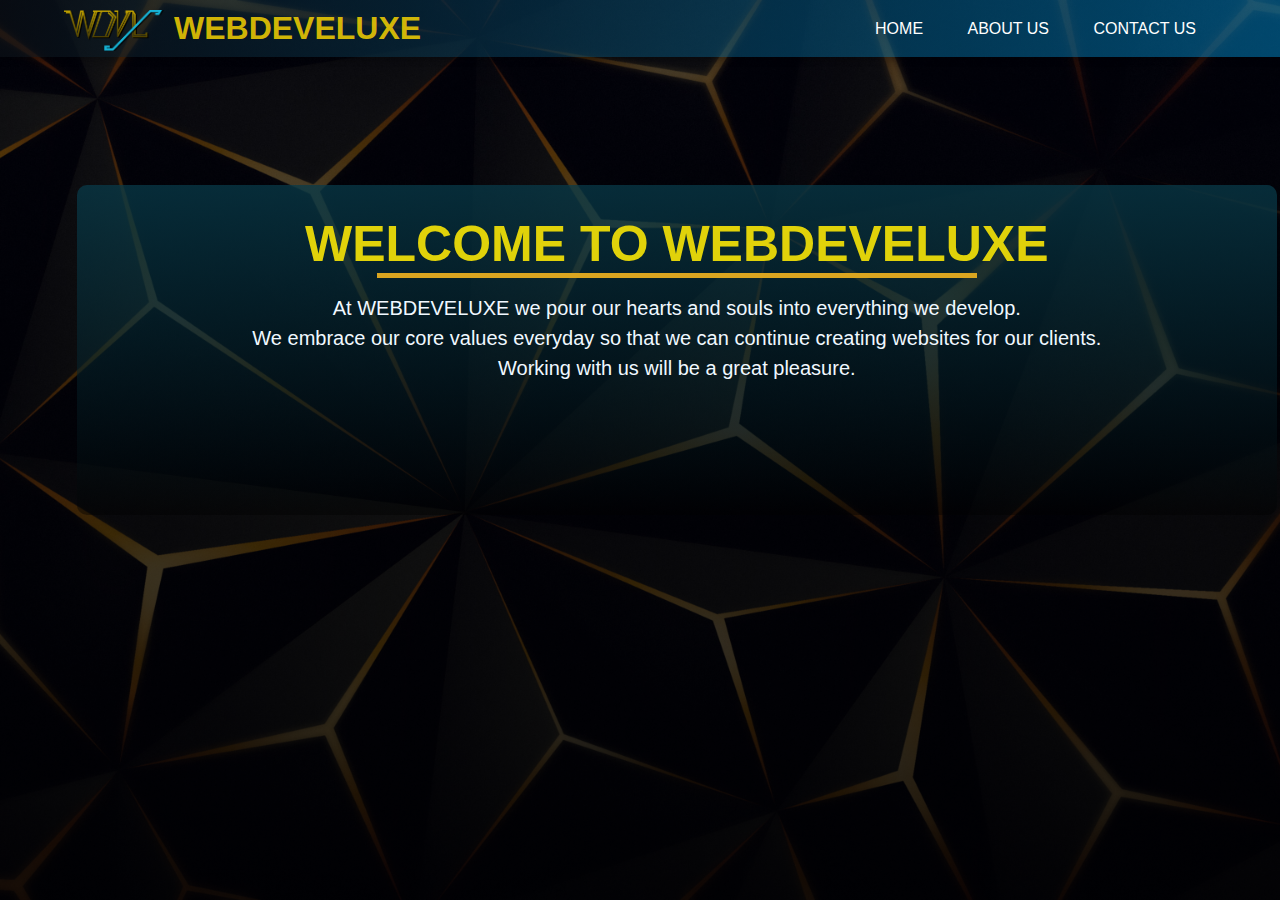
<file: about.html>
<!DOCTYPE html>
<html lang="en">
<head>
    <meta charset="UTF-8">
    <meta http-equiv="X-UA-Compatible" content="IE=edge">
    <meta name="viewport" content="width=device-width, initial-scale=1.0">
    <title>WEBDEVELUXE-ABOUT US</title>
    <link rel="icon" type="image/png" sizes="38x38" href="assets/images/icon.png">
    <link rel="stylesheet" href="assets/style.css">
</head>
<body>
    <div class="banner">
        <div class="navbar">
            <div class="logos">
                <img src="assets/images/logo-wdvlx.png" alt="" class="logo-wdvlx">
                <a href="index.html">
                    <h1 class="logo">WEBDEVELUXE</h1>
                </a>
            </div>
            
            <ul>
                <li class="home_link"><a href="index.html">HOME</a></li>
                <li class="about_link"><a href="about.html">ABOUT US</a></li>
                <li class="contact_link"><a href="contact.html">CONTACT US</a></li>
            </ul>
        </div>
        <div class="about_content">
            <h1>WELCOME TO WEBDEVELUXE</h1>
            <p>At WEBDEVELUXE we pour our hearts and souls into everything we develop. <br>
                We embrace our core values everyday so that we can continue creating websites
                for our clients. <br> Working with us will be a great pleasure.
            </p>
        </div>
    </div>
</body>
</html>
</file>
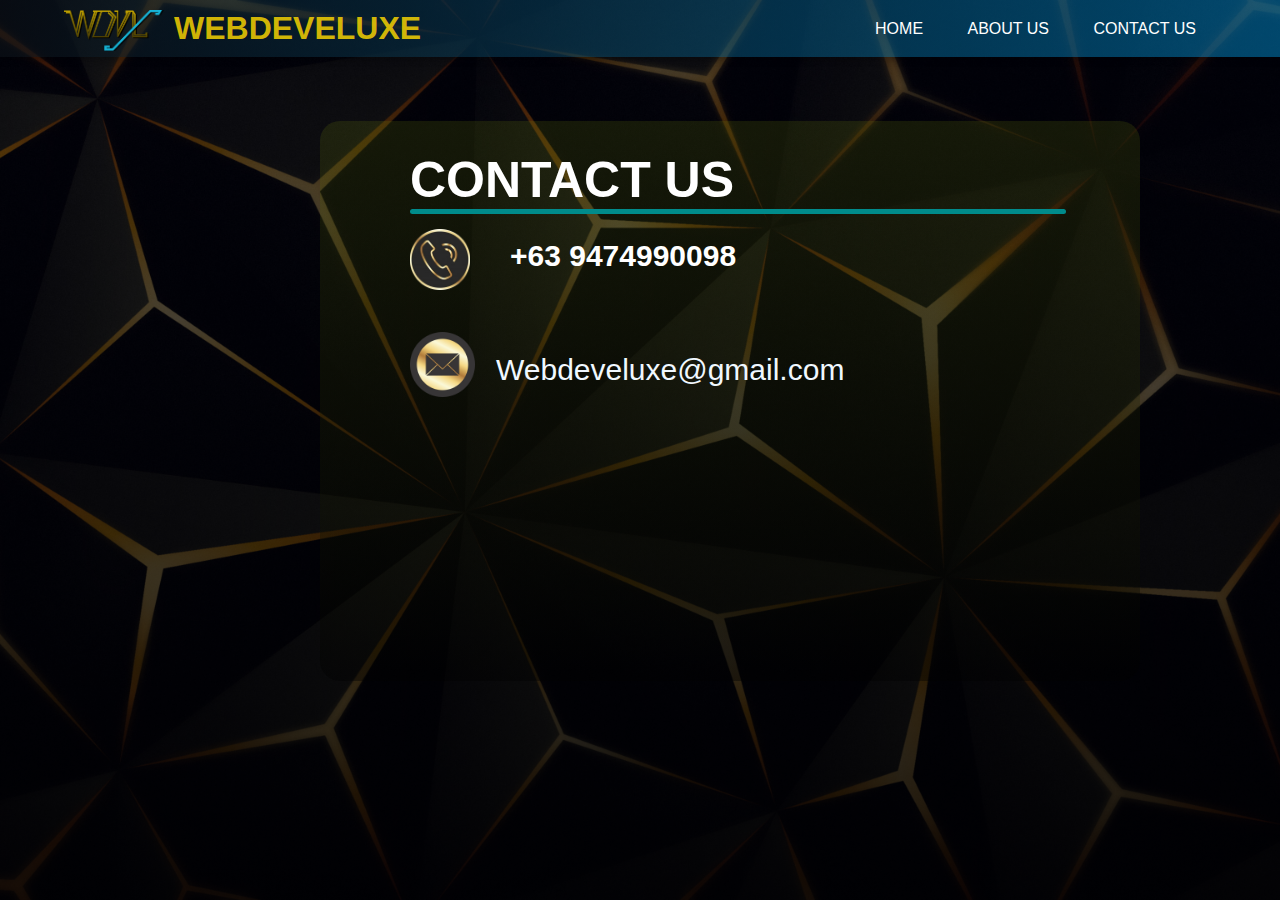
<file: contact.html>
<!DOCTYPE html>
<html lang="en">
<head>
    <meta charset="UTF-8">
    <meta http-equiv="X-UA-Compatible" content="IE=edge">
    <meta name="viewport" content="width=device-width, initial-scale=1.0">
    <title>WEBDEVELUXE-CONTACT US</title>
    <link rel="stylesheet" href="assets/style.css">
    <link rel="icon" type="image/png" sizes="38x38" href="assets/images/icon.png">
</head>
<body>
    <div class="banner">
        <div class="navbar">
            <div class="logos">
                <img src="assets/images/logo-wdvlx.png" alt="" class="logo-wdvlx">
                <a href="index.html">
                    <h1 class="logo">WEBDEVELUXE</h1>
                </a>
            </div>
            
            <ul>
                <li class="home_link"><a href="index.html">HOME</a></li>
                <li class="about_link"><a href="about.html">ABOUT US</a></li>
                <li class="contact_link"><a href="contact.html">CONTACT US</a></li>
            </ul>
        </div>
        <div class="contact_section">
            <h1>CONTACT US</h1>
            <div class="contact_no">
                <img src="assets/images/contact-icon.png">
                <p>+63 9474990098</p><!--sinsinan number-->
            </div>
            <div class="email">
                <img src="assets/images/email-icon.png">
                <p>Webdeveluxe@gmail.com</p><!--sinsinan email-->
            </div>
        </div>
    </div>
</body>
</html>
</file>
<file: assets/style.css>
@import 'about.css'; 
@import 'contact.css';
*{
    margin: 0;
    padding: 0;
    font-family: sans-serif;
    
}
.banner{
    width: 100%;
    height: 100vh;
    background-image: linear-gradient(rgba(0, 0, 0, 0.63), rgba(0, 0, 0, 0.856)),url(images/BACKGROUND.jpg);
    background-size: cover;
    background-position: center;
    
}

.navbar{
    background-image: linear-gradient(-90deg, #00aeff67, #0c12189a);
    width: 100%;
    margin: auto;
    padding: 10px 0;
    display: flex;
    align-items: center;
    justify-content: space-between;
    box-shadow: 0 4px 6px 0 rgba(0,0,0,.2);
    
}
.logos a{
    text-decoration: none;
}

.logo{
    color: rgba(255, 217, 0, 0.829);
    margin-left: 25%;
    /*color: rgb(0, 207, 207);*/
    width: 120px;
    cursor: pointer;
    position: relative;
    transition: .3s;
    padding-left: 120%;
    text-shadow: 0 10px 4px 0 rgba(0, 0, 0, 0.12);
}

.logo:hover{
    transform: translateY(.5rem);
}
.logo-wdvlx{
    max-width: 100px;
    max-height: 170px;
    position: absolute;
    margin-left: 5%;
}

.navbar ul{
    margin-right: 5%;
    
}
.navbar ul li{
    list-style: none;
    display: inline-block;
    margin: 0 20px;
    position: relative;
    
    
}

.navbar ul li a{ 
    text-decoration: none;
    color: white;
    text-transform: uppercase;
    padding: 20px 0px;
   
}

.navbar ul li::after{
    content: '';
    height: 3px;
    width: 0%;
    background: #f59f00;
    position: absolute;
    left: 0;
    bottom: -10px;
    transition: 0.3s;
}

.navbar ul li:hover::after{
    width: 100%;
}
.home_link, .about_link, .contact_link{
    transition: .5s;
}
.home_link:hover{
    transform: translateY(-.25rem);
}
.about_link:hover{
    transform: translateY(-.25rem);
}
.contact_link:hover{
    transform: translateY(-.25rem);
}

/*========================*/
.content{
    /*background-color: #f59f00;*/
    height: 500px;
    position: absolute;
    top:55%;
    transform:translateY(-50%);
    text-align: left;
    color: #fff;
    left: 50%;
    
}
.content h1{
    font-size: 40px;
}

.content p{
    margin: 20px auto;
    font-weight:100;
    line-height: 25px
}


/*========================*/
button{
    width: 200px;
    padding:15px 0;
    text-align: center;
    margin: 20px 10px;
    border-radius: 30px;
    font-weight: bold;
    border: 2px solid #ffd900a4;
    background: transparent;
    color: #fff;
    cursor: pointer;
    position:relative;
    overflow: hidden;
    
}

span{
    background: linear-gradient(rgba(18, 185, 177, 0.644),rgba(255, 217, 0, 0.644));
    height: 100%;
    width: 0;
    border-radius: 30px;
    position:absolute;
    left: 0;
    bottom: 0;
    z-index: -1;
    transition: 0.5s;
}
button:hover span{
    width: 100%;
}
button:hover{
    border: none;
}

/*========================*/
.back-image-jayther, .back-image-daniel{
    max-width: 250px;
}

.image-box-jayther{
    width: 250px;
    height: 300px;
    position: absolute;
    bottom: 0;
    top: 10%;
    left: 2%;
    padding: 20px ;
}
.image-box-daniel{
   
    width: 250px;
    height: 300px;
    position: absolute;
    bottom: 0;
    top: 10%;
    left: 25%;
    padding: 20px ;
}
.image-box-jayther img{
    position: absolute;
    transition: .5s;
}


.image-box-daniel img{
    position: absolute;
    transition: .5s;
}
.image-box-jayther:hover .back-image-jayther{
    transform: translateY(-1rem);
}
.image-box-jayther:hover .jayther-img{
    transform: translateX(-1rem);
}
.image-box-daniel:hover .back-image-daniel{
    transform: translateY(-1rem);
}
.image-box-daniel:hover .daniel-img{
    transform: translateX(1rem);
}
.jayther-img{
    max-width: 300px;
    position: absolute;
    top: 20%;
    left: 0;
    bottom: 0;
}

.daniel-img{
    max-width: 250px;
    position: absolute;
    top: 25%;
    left: 0;
    bottom: 0;
}


/*========================*/
.intro{
    color: rgb(252, 251, 250);
    position: absolute;
    top: 65%;
    width: 590px;
    height: 200px;
    left: 2%;
}

.intro h1{
    font-size: 25px;
    
}

.slider{
    /*background: blue;*/
    width: 600px;
    height: 290px;
    border-radius: 10px;
    overflow: hidden;
   
}

.slides{
    width: 500%;
    height: 500px;
    display: flex;

}
.slides input{
    display: none;
}

.slide img{
    max-width: 600px;
    max-height: 300px;
    top: 10%;
}
.slide{
    width: 20%;
    transition: 2s;
}

.navigation-manual{
    /*background: #fff;*/
    position: absolute;
    width: 500px;
    margin-top: -250px;
    display: flex;
    justify-content: center;
}
.manual-btn{
    /*background: rgb(136, 30, 30);*/
    border: 2px solid #40d3dc;
    padding: 5px;
    border-radius: 10px;
    cursor: pointer;
    transition: 1s;
}
.manual-btn:not(:last-child){
    margin-right: 10px;
}
.manual-btn:hover{
    background:#40d3dc;
}

#radio1:checked ~ .first{
    margin-left: 0;
}

#radio2:checked ~ .first{
    margin-left: -20%;
}
#radio3:checked ~ .first{
    margin-left: -40%;
}
#radio4:checked ~ .first{
    margin-left: -60%;
}
.line{
   
    content: '';
    height: 3px;
    width: 100%;
    background: #f59f00;
    left: 0;
    bottom: -10px;
    transition: 0.3s;

}
.footer{
    width: 100%;
    height: 300px;
    background-image: linear-gradient(rgb(0, 0, 0), rgba(0, 0, 0, 0.918)),url(images/BACKGROUND.jpg);
    background-size: cover;
    background-position: center;
}

.footer .bg-logo-box{
    width: 500px;
    height: 240px;
    position: absolute;
    background-image: linear-gradient(rgba(100, 152, 248, 0.185), rgba(0, 0, 0, 0.918));
    left: 60%;
    padding: 10px;
    border-radius: 10px;
    opacity: 10%;
}
.footer .bg-logo-box .bg-logo-footer{
    top: 10px;
    width: 500px;
    height: 240px;
    position: absolute;
}
.footer-logos{
    width: 500px;
    height: 100px;
    padding-left: 50px;
    display: flex;
    
}
.footer .footer-logos img{
    width: 150px;
    height: 70px;
    padding: 10px;
}
.footer .footer-logos h1{
    color: #fff;
    width: 150px;
    height: 70px;
    padding: 10px;
    position: absolute;
    padding-top: 18px;
    left: 15%;
}
.footer-info p{
    color: #fff;
    margin-left: 5%;
    line-height: 1.5rem;
}
</file>
